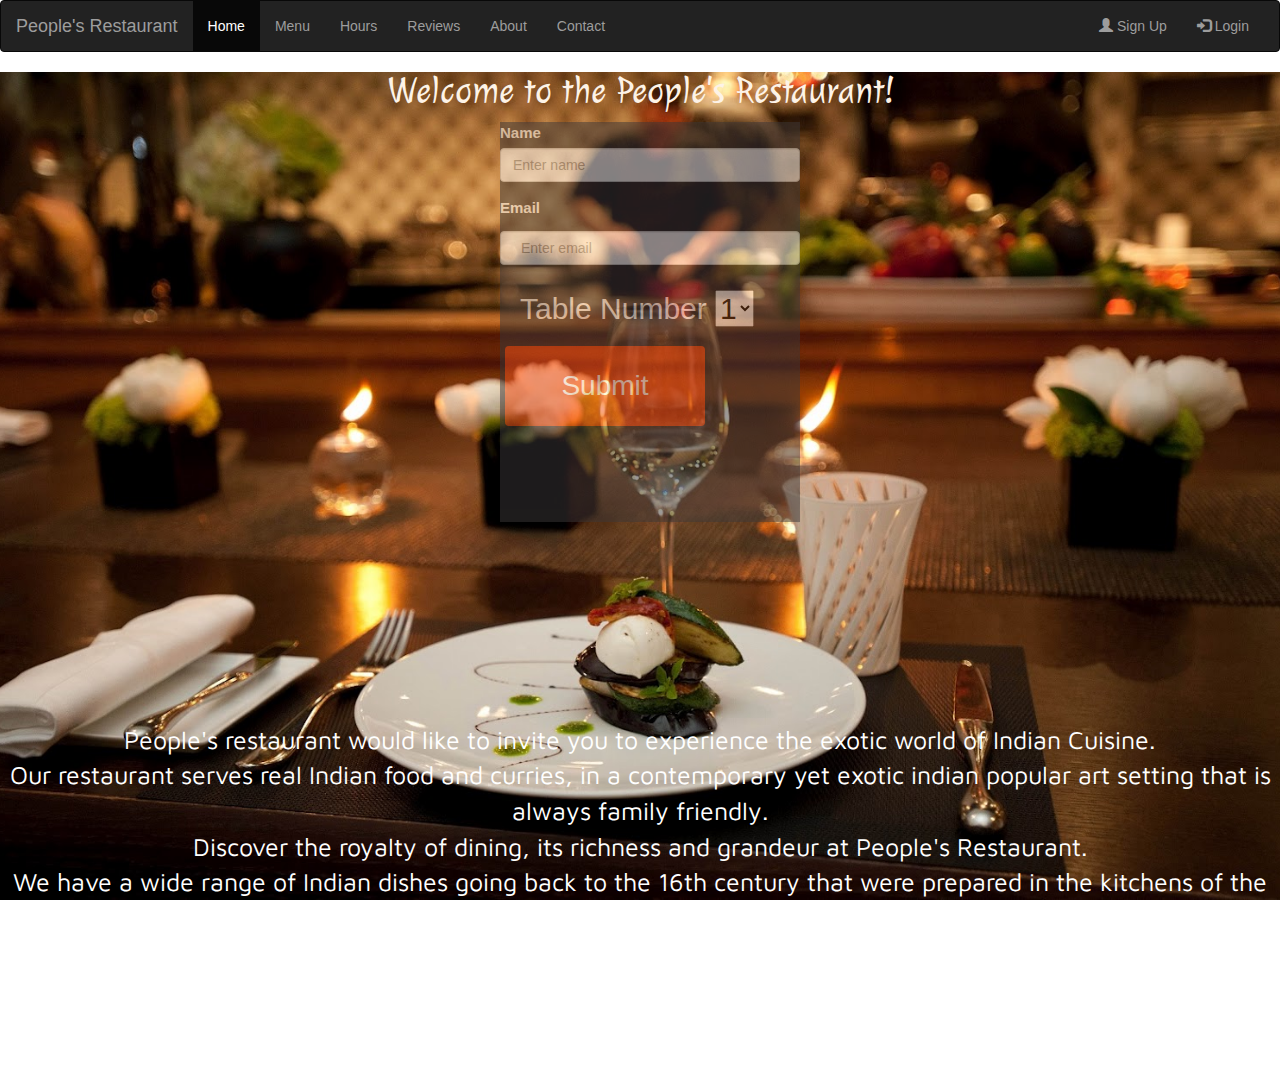
<file: index.html>
<!DOCTYPE html>
<html>
<head>
<meta name="viewport" content="width=device-width, initial-scale=1.0">
<link rel="stylesheet" type="text/css" href="style.css">
<link href="//maxcdn.bootstrapcdn.com/font-awesome/4.2.0/css/font-awesome.min.css" rel="stylesheet">
<link href="https://fonts.googleapis.com/css?family=Julee" rel="stylesheet">
<meta charset="utf-8">
  <meta name="viewport" content="width=device-width, initial-scale=1">
  <link rel="stylesheet" href="https://maxcdn.bootstrapcdn.com/bootstrap/3.3.7/css/bootstrap.min.css">
  <link href="https://fonts.googleapis.com/css?family=Maven+Pro" rel="stylesheet">
  <script src="https://ajax.googleapis.com/ajax/libs/jquery/3.2.1/jquery.min.js"></script>
  <script src="https://maxcdn.bootstrapcdn.com/bootstrap/3.3.7/js/bootstrap.min.js"></script>
<title>Restaurant</title>
</head>
<body>
<nav class="navbar navbar-inverse">
  <div class="container-fluid">
    <div class="navbar-header">
      <button type="button" class="navbar-toggle" data-toggle="collapse" data-target="#myNavbar">
        <span class="icon-bar"></span>
        <span class="icon-bar"></span>
        <span class="icon-bar"></span>                        
      </button>
      <a class="navbar-brand" href="index.html">People's Restaurant</a>
    </div>
    <div class="collapse navbar-collapse" id="myNavbar">
      <ul class="nav navbar-nav">
        <li class="active"><a href="index.html">Home</a></li>
        <li><a href="menu.html">Menu</a></li>
        <li><a href="hours.html">Hours</a></li>
        <li><a href="reviews.html">Reviews</a></li>
		<li><a href="about.html">About</a></li>
		<li><a href="contact.html">Contact</a></li>
      </ul>
      <ul class="nav navbar-nav navbar-right">
        <li><a href="#"><span class="glyphicon glyphicon-user"></span> Sign Up</a></li>
        <li><a href="#"><span class="glyphicon glyphicon-log-in"></span> Login</a></li>
      </ul>
    </div>
  </div>
</nav>
  
<div class="parallax">
<center><h1 class="font">Welcome to the People's Restaurant!</h1></center>
<div class="box" style="height:400px;width:300px;margin-left:500px;margin-bottom:200px;background-color:#3B3738;font-size:36px">
<form>
    <div class="form-group">
      <label for="email">Name</label>
      <input type="email" class="form-control" id="email" placeholder="Enter name">
    </div>
    <div class="form-group">
      <label for="pwd">Email</label>
      <input type="password" class="form-control" id="pwd" placeholder="Enter email">
    </div>
    <div class="checkbox">
	<label for="pwd" color="white">Table Number</label>
    <select id="table" name="table">
      <option value="table_1">1</option>
      <option value="table_2">2</option>
      <option value="table_3">3</option>
	  <option value="table_4">4</option>
	  <option value="table_5">5</option>
	  <option value="table_6">6</option>
	  <option value="table_7">7</option>
	  <option value="table_8">8</option>
	  </select>
    </div>
    <button class="button"><span>Submit </span></button>
  </form>
</div>
<center><p class="para">People's restaurant would like to invite you to experience the exotic world of Indian Cuisine.<br>
Our restaurant serves real Indian food and curries, in a contemporary yet exotic indian popular art setting that is always family friendly.<br>
Discover the royalty of dining, its richness and grandeur at People's Restaurant.<br>
We have a wide range of Indian dishes going back to the 16th century that were prepared in the kitchens of the royal Mughal Emperors and cherished till date.</p></center>
</div>
</body>
</html>
</file>
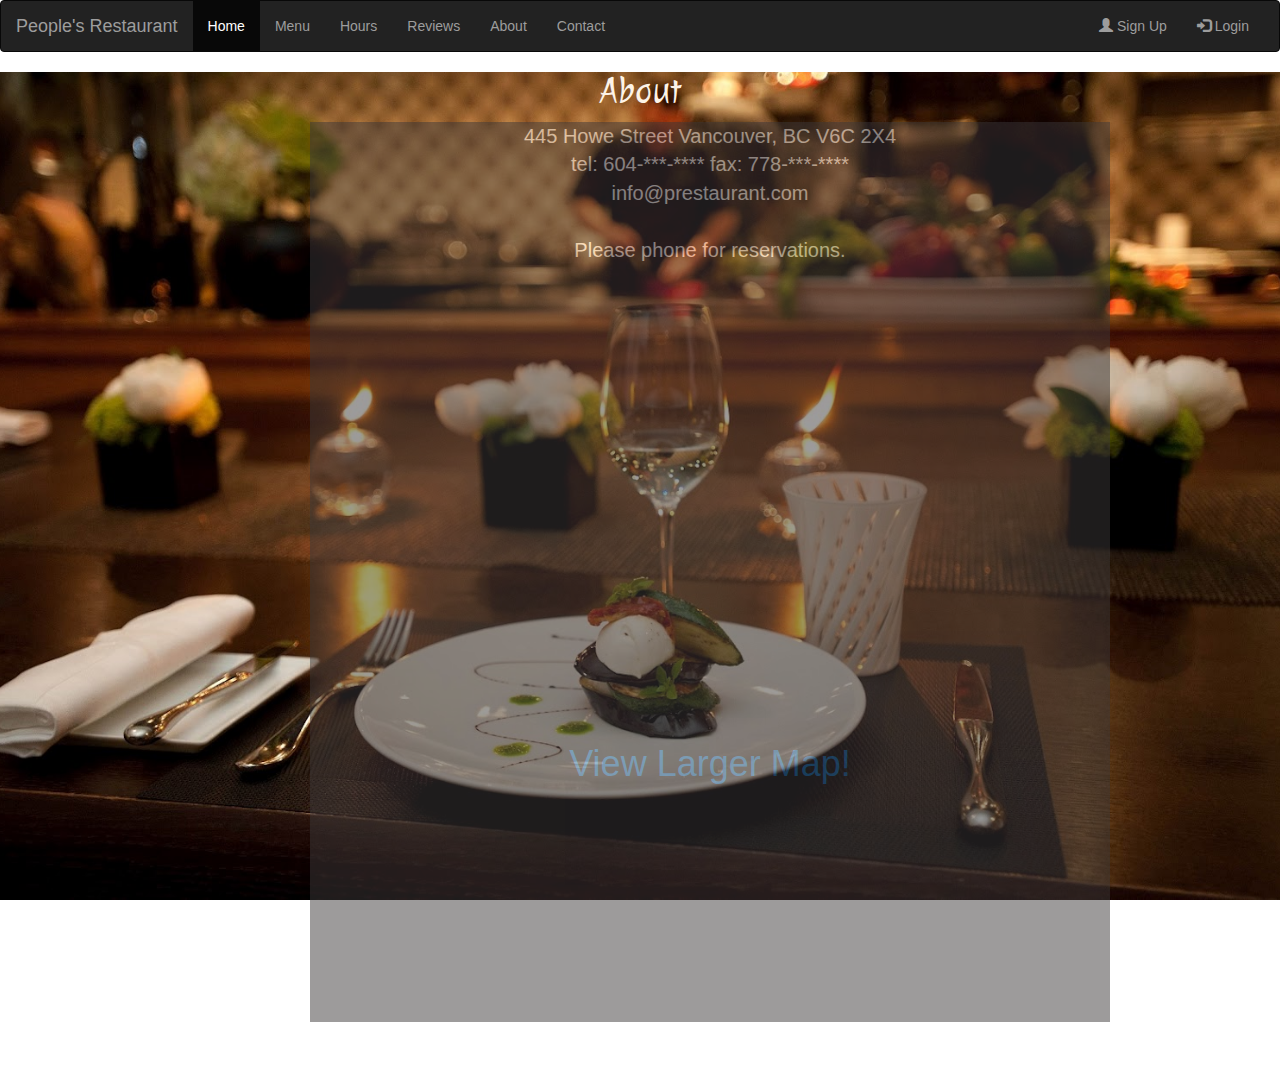
<file: about.html>
<!DOCTYPE html>
<html>
<head>
<link rel="stylesheet" type="text/css" href="style.css">
<link href="//maxcdn.bootstrapcdn.com/font-awesome/4.2.0/css/font-awesome.min.css" rel="stylesheet">
<link href="https://fonts.googleapis.com/css?family=Julee" rel="stylesheet">
<meta charset="utf-8">
  <meta name="viewport" content="width=device-width, initial-scale=1">
  <link rel="stylesheet" href="https://maxcdn.bootstrapcdn.com/bootstrap/3.3.7/css/bootstrap.min.css">
  <link href="https://fonts.googleapis.com/css?family=Maven+Pro" rel="stylesheet">
  <script src="https://ajax.googleapis.com/ajax/libs/jquery/3.2.1/jquery.min.js"></script>
  <script src="https://maxcdn.bootstrapcdn.com/bootstrap/3.3.7/js/bootstrap.min.js"></script>
<title>Restaurant</title>
</head>
<body>
<nav class="navbar navbar-inverse">
  <div class="container-fluid">
    <div class="navbar-header">
      <button type="button" class="navbar-toggle" data-toggle="collapse" data-target="#myNavbar">
        <span class="icon-bar"></span>
        <span class="icon-bar"></span>
        <span class="icon-bar"></span>                        
      </button>
      <a class="navbar-brand" href="index.html">People's Restaurant</a>
    </div>
    <div class="collapse navbar-collapse" id="myNavbar">
      <ul class="nav navbar-nav">
        <li class="active"><a href="index.html">Home</a></li>
        <li><a href="menu.html">Menu</a></li>
        <li><a href="hours.html">Hours</a></li>
        <li><a href="reviews.html">Reviews</a></li>
		<li><a href="about.html">About</a></li>
		<li><a href="contact.html">Contact</a></li>
      </ul>
      <ul class="nav navbar-nav navbar-right">
        <li><a href="#"><span class="glyphicon glyphicon-user"></span> Sign Up</a></li>
        <li><a href="#"><span class="glyphicon glyphicon-log-in"></span> Login</a></li>
      </ul>
    </div>
  </div>
</nav>

<div class="parallax">
<center><h1 class="font">About</h1></center>
<div class="box" style="height:900px;width:800px;margin-left:310px;margin-bottom:0px;background-color:#3B3738;font-size:36px">

<center><p class="address">445 Howe Street Vancouver, BC V6C 2X4<br>tel: 604-***-**** fax: 778-***-****<br>info@prestaurant.com<br><br>Please phone for reservations.</p></center>

<center><iframe src="https://www.google.com/maps/embed?pb=!1m18!1m12!1m3!1d2602.49790296354!2d-123.11759268494049!3d49.28591057846396!2m3!1f0!2f0!3f0!3m2!1i1024!2i768!4f13.1!3m3!1m2!1s0x5486718265254fe7%3A0x3edba92f6493b701!2s445+Howe+St%2C+Vancouver%2C+BC+V6C!5e0!3m2!1sen!2sca!4v1501755916820" width="600" height="450" frameborder="0" style="border:0" allowfullscreen></iframe></center>
<center><a font-size="20" href="https://www.google.ca/maps/place/445+Howe+St,+Vancouver,+BC+V6C/@49.2859106,-123.1175927,17z/data=!3m1!4b1!4m5!3m4!1s0x5486718265254fe7:0x3edba92f6493b701!8m2!3d49.2859071!4d-123.115404">View Larger Map!</a></center>
</div>
</div>








</body>
</html>
</file>
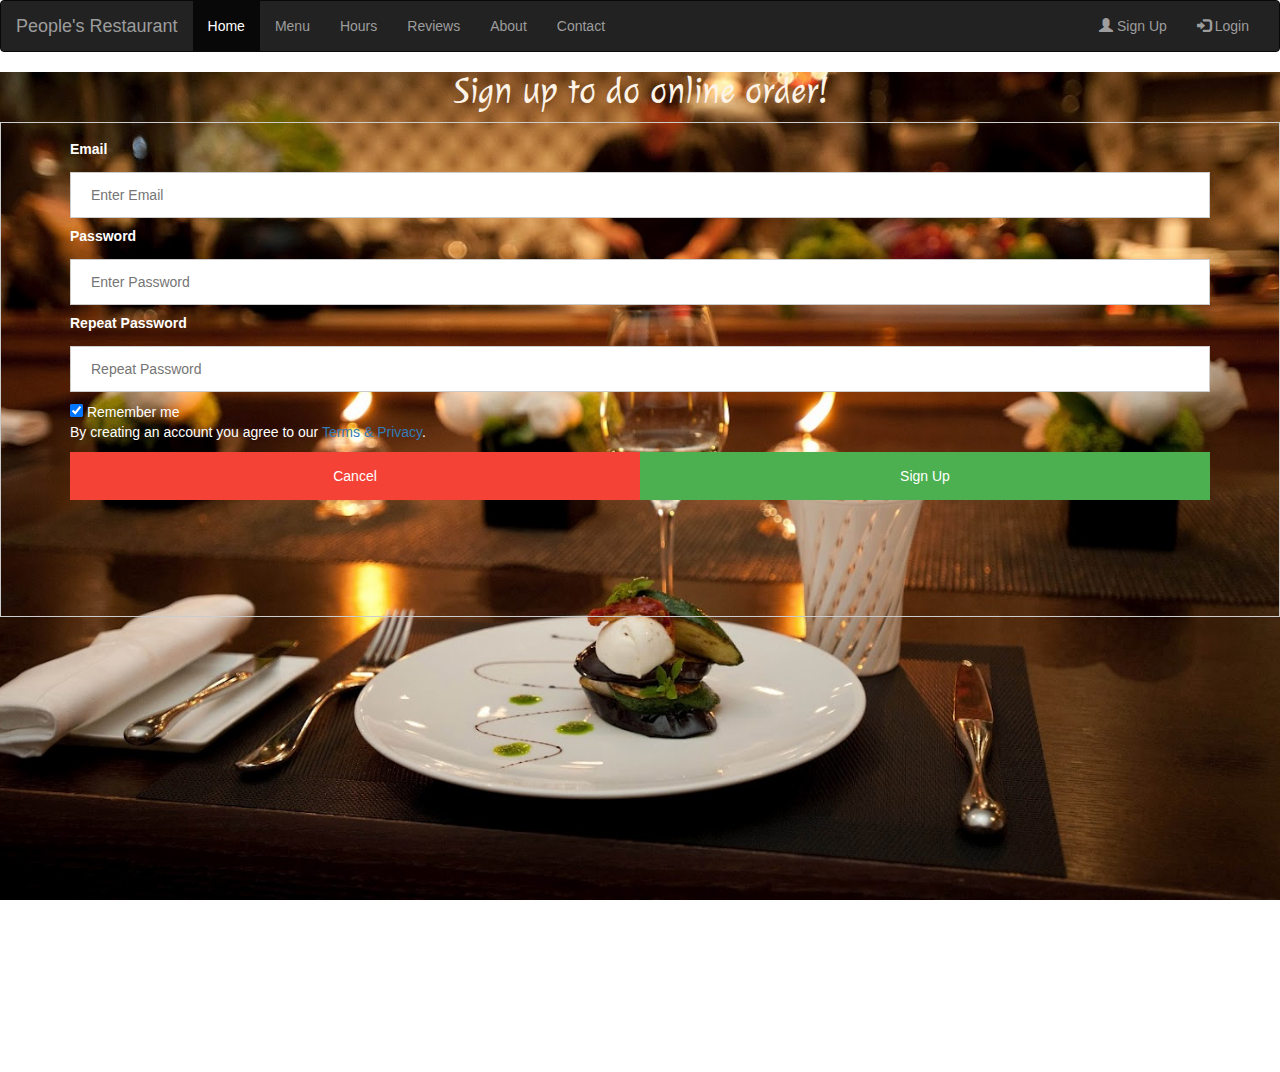
<file: contact.html>
<!DOCTYPE html>
<html>
<head>
<link rel="stylesheet" type="text/css" href="style.css">
<link href="//maxcdn.bootstrapcdn.com/font-awesome/4.2.0/css/font-awesome.min.css" rel="stylesheet">
<link href="https://fonts.googleapis.com/css?family=Julee" rel="stylesheet">
<meta charset="utf-8">
  <meta name="viewport" content="width=device-width, initial-scale=1">
  <link rel="stylesheet" href="https://maxcdn.bootstrapcdn.com/bootstrap/3.3.7/css/bootstrap.min.css">
  <link href="https://fonts.googleapis.com/css?family=Maven+Pro" rel="stylesheet">
  <script src="https://ajax.googleapis.com/ajax/libs/jquery/3.2.1/jquery.min.js"></script>
  <script src="https://maxcdn.bootstrapcdn.com/bootstrap/3.3.7/js/bootstrap.min.js"></script>
<title>Restaurant</title>
</head>
<body>
<nav class="navbar navbar-inverse">
  <div class="container-fluid">
    <div class="navbar-header">
      <button type="button" class="navbar-toggle" data-toggle="collapse" data-target="#myNavbar">
        <span class="icon-bar"></span>
        <span class="icon-bar"></span>
        <span class="icon-bar"></span>                        
      </button>
      <a class="navbar-brand" href="index.html">People's Restaurant</a>
    </div>
    <div class="collapse navbar-collapse" id="myNavbar">
      <ul class="nav navbar-nav">
        <li class="active"><a href="index.html">Home</a></li>
        <li><a href="menu.html">Menu</a></li>
        <li><a href="hours.html">Hours</a></li>
        <li><a href="reviews.html">Reviews</a></li>
		<li><a href="about.html">About</a></li>
		<li><a href="contact.html">Contact</a></li>
      </ul>
      <ul class="nav navbar-nav navbar-right">
        <li><a href="contact.html"><span class="glyphicon glyphicon-user"></span> Sign Up</a></li>
        <li><a href="#"><span class="glyphicon glyphicon-log-in"></span> Login</a></li>
      </ul>
    </div>
  </div>
</nav>


<div class="parallax">
<center><h1 class="font">Sign up to do online order!</h1></center>

<form action="" style="border:1px solid #ccc">
  <div class="container">
    <label><b>Email</b></label>
    <input type="text" placeholder="Enter Email" name="email" required>

    <label><b>Password</b></label>
    <input type="password" placeholder="Enter Password" name="psw" required>

    <label><b>Repeat Password</b></label>
    <input type="password" placeholder="Repeat Password" name="psw-repeat" required>
    <input type="checkbox" checked="checked"> Remember me
    <p>By creating an account you agree to our <a href="#">Terms & Privacy</a>.</p>

    <div class="clearfix">
      <button type="button" class="cancelbtn">Cancel</button>
      <button type="submit" class="signupbtn">Sign Up</button>
    </div>
  </div>
</form>
</div>
</div>








</body>
</html>
</file>
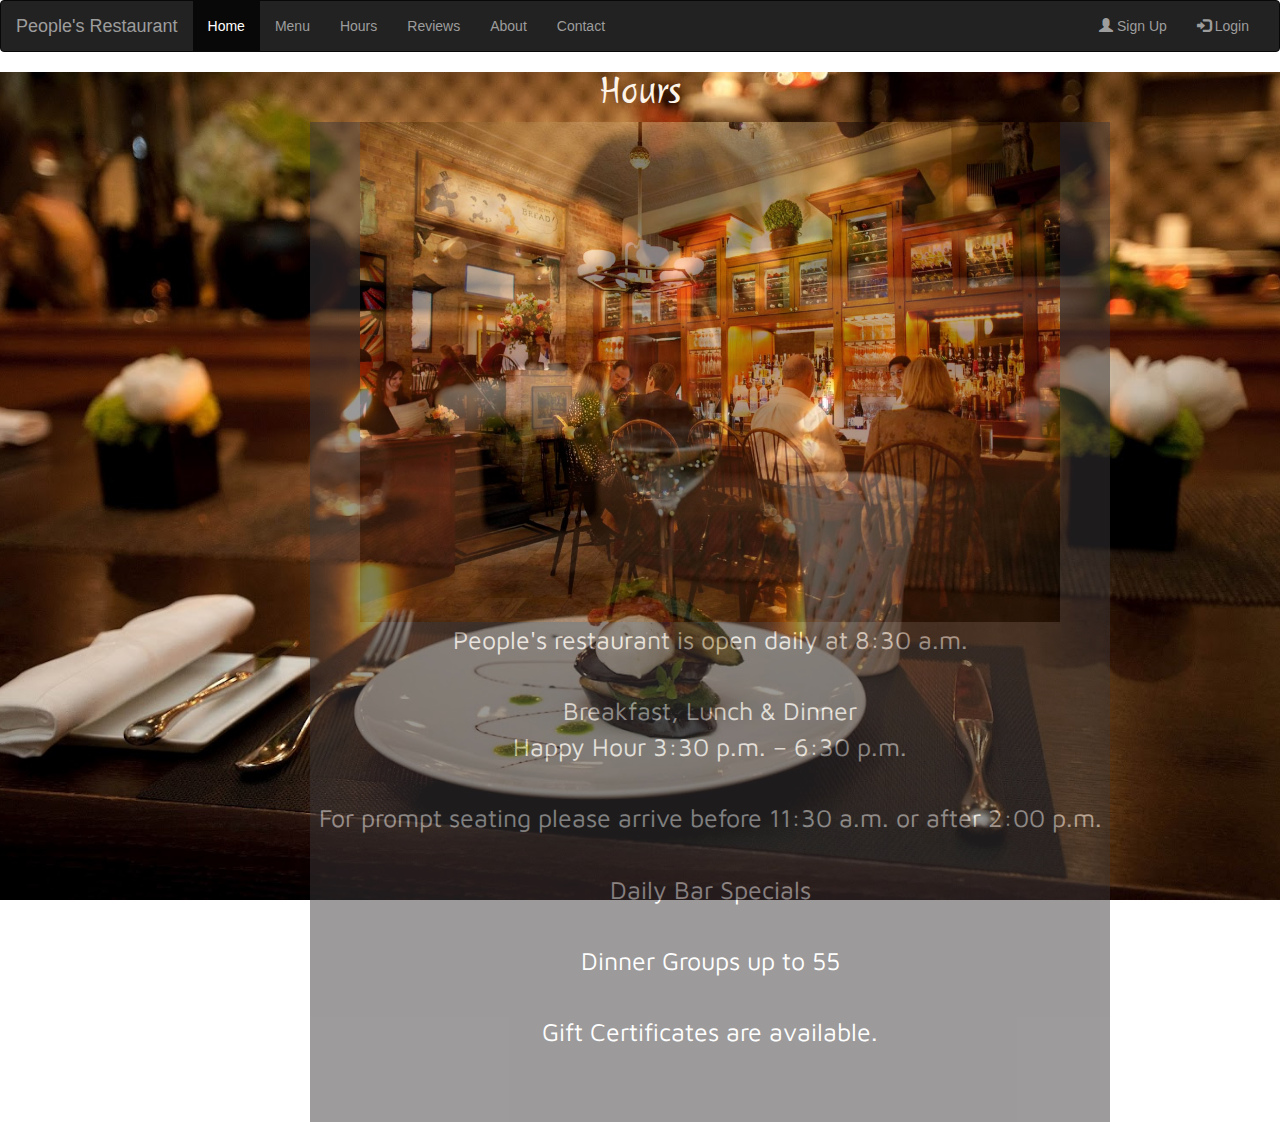
<file: hours.html>
<!DOCTYPE html>
<html>
<head>
<link rel="stylesheet" type="text/css" href="style.css">
<link href="//maxcdn.bootstrapcdn.com/font-awesome/4.2.0/css/font-awesome.min.css" rel="stylesheet">
<link href="https://fonts.googleapis.com/css?family=Julee" rel="stylesheet">
<meta charset="utf-8">
  <meta name="viewport" content="width=device-width, initial-scale=1">
  <link rel="stylesheet" href="https://maxcdn.bootstrapcdn.com/bootstrap/3.3.7/css/bootstrap.min.css">
  <link href="https://fonts.googleapis.com/css?family=Maven+Pro" rel="stylesheet">
  <script src="https://ajax.googleapis.com/ajax/libs/jquery/3.2.1/jquery.min.js"></script>
  <script src="https://maxcdn.bootstrapcdn.com/bootstrap/3.3.7/js/bootstrap.min.js"></script>
<title>Restaurant</title>
</head>
<body>
<nav class="navbar navbar-inverse">
  <div class="container-fluid">
    <div class="navbar-header">
      <button type="button" class="navbar-toggle" data-toggle="collapse" data-target="#myNavbar">
        <span class="icon-bar"></span>
        <span class="icon-bar"></span>
        <span class="icon-bar"></span>                        
      </button>
      <a class="navbar-brand" href="index.html">People's Restaurant</a>
    </div>
    <div class="collapse navbar-collapse" id="myNavbar">
      <ul class="nav navbar-nav">
        <li class="active"><a href="index.html">Home</a></li>
        <li><a href="menu.html">Menu</a></li>
        <li><a href="hours.html">Hours</a></li>
        <li><a href="reviews.html">Reviews</a></li>
		<li><a href="about.html">About</a></li>
		<li><a href="contact.html">Contact</a></li>
      </ul>
      <ul class="nav navbar-nav navbar-right">
        <li><a href="#"><span class="glyphicon glyphicon-user"></span> Sign Up</a></li>
        <li><a href="#"><span class="glyphicon glyphicon-log-in"></span> Login</a></li>
      </ul>
    </div>
  </div>
</nav>


<div class="parallax">
<center><h1 class="font">Hours</h1></center>
<div class="box" style="height:1000px;width:800px;margin-left:310px;margin-bottom:0px;background-color:#3B3738;font-size:36px">
<center><img src="restaurant.jpg" height="500" width="700"></center>

<center><p class="para" color="white">People's restaurant is open daily at 8:30 a.m.<br><br>Breakfast, Lunch & Dinner<br>Happy Hour 3:30 p.m. – 6:30 p.m.<br><br>For prompt seating please arrive before 11:30 a.m. or after 2:00 p.m.<br><br>Daily Bar Specials<br><br>Dinner Groups up to 55<br><br>Gift Certificates are available.</p></center>

</div>
</div>








</body>
</html>
</file>
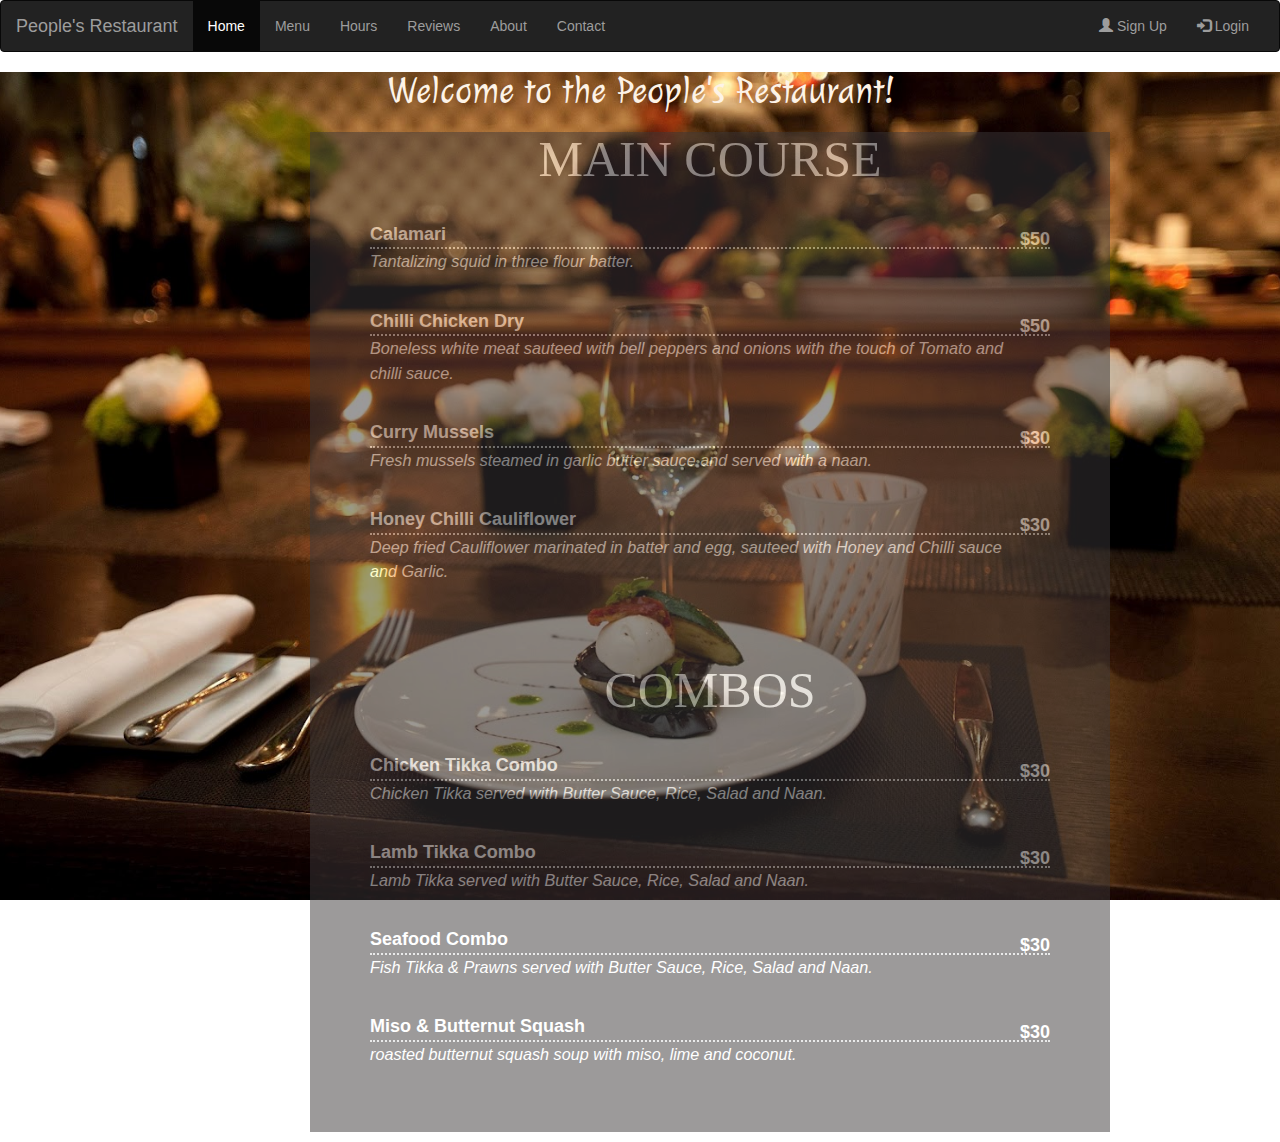
<file: menu.html>
<!DOCTYPE html>
<html>
<head>
<link rel="stylesheet" type="text/css" href="style.css">
<link href="//maxcdn.bootstrapcdn.com/font-awesome/4.2.0/css/font-awesome.min.css" rel="stylesheet">
<link href="https://fonts.googleapis.com/css?family=Julee" rel="stylesheet">
<meta charset="utf-8">
  <meta name="viewport" content="width=device-width, initial-scale=1">
  <link rel="stylesheet" href="https://maxcdn.bootstrapcdn.com/bootstrap/3.3.7/css/bootstrap.min.css">
  <link href="https://fonts.googleapis.com/css?family=Maven+Pro" rel="stylesheet">
  <script src="https://ajax.googleapis.com/ajax/libs/jquery/3.2.1/jquery.min.js"></script>
  <script src="https://maxcdn.bootstrapcdn.com/bootstrap/3.3.7/js/bootstrap.min.js"></script>
<title>Restaurant</title>
</head>
<body>
<nav class="navbar navbar-inverse">
  <div class="container-fluid">
    <div class="navbar-header">
      <button type="button" class="navbar-toggle" data-toggle="collapse" data-target="#myNavbar">
        <span class="icon-bar"></span>
        <span class="icon-bar"></span>
        <span class="icon-bar"></span>                        
      </button>
      <a class="navbar-brand" href="index.html">People's Restaurant</a>
    </div>
    <div class="collapse navbar-collapse" id="myNavbar">
      <ul class="nav navbar-nav">
        <li class="active"><a href="index.html">Home</a></li>
        <li><a href="menu.html">Menu</a></li>
        <li><a href="hours.html">Hours</a></li>
        <li><a href="reviews.html">Reviews</a></li>
		<li><a href="about.html">About</a></li>
		<li><a href="contact.html">Contact</a></li>
      </ul>
      <ul class="nav navbar-nav navbar-right">
        <li><a href="#"><span class="glyphicon glyphicon-user"></span> Sign Up</a></li>
        <li><a href="#"><span class="glyphicon glyphicon-log-in"></span> Login</a></li>
      </ul>
    </div>
  </div>
</nav>



<div class="parallax">
<center><h1 class="font">Welcome to the People's Restaurant!</h1></center>
<div class="box" style="height:1000px;width:800px;margin-left:310px;margin-bottom:0px;background-color:#3B3738;font-size:36px">
<div class="menu-body">
	
		<!-- Section starts: Appetizers -->
		<div class="menu-section">

			<h2 class="menu-section-title">MAIN COURSE</h2>
		
			<!-- Item starts -->
			<div class="menu-item">
				<div class="menu-item-name">
					Calamari
				</div>
				
				<div class="menu-item-price">
					$50
				</div>

				<div class="menu-item-description">
					Tantalizing squid in three flour batter.
				</div>

			</div>
			<!-- Item ends -->

			<!-- Item starts -->
			<div class="menu-item">

				<div class="menu-item-name">
					Chilli Chicken Dry
				</div>
				
				<div class="menu-item-price">
					$50
				</div>

				<div class="menu-item-description">
					Boneless white meat sauteed with bell peppers and onions with the
touch of Tomato and chilli sauce.
				</div>
				
			</div>
			<!-- Item ends -->

			<!-- Item starts -->
			<div class="menu-item">

				<div class="menu-item-name">
					Curry Mussels
				</div>

				<div class="menu-item-price">
					$30
				</div>

				<div class="menu-item-description">
					Fresh mussels steamed in garlic butter sauce and served with a naan.
				</div>

			</div>
			<!-- Item ends -->

			<!-- Item starts -->
			<div class="menu-item">

				<div class="menu-item-name">
					Honey Chilli Cauliflower
				</div>

				<div class="menu-item-price">
					$30
				</div>

				<div class="menu-item-description">
					Deep fried Cauliflower marinated in batter and egg, sauteed with
Honey and Chilli sauce and Garlic.
				</div>

			</div>
			<!-- Item ends -->
			
		</div>
		<!-- Section ends: Appetizers -->
		
		<!-- Section starts: Drinks -->
		<div class="menu-section">

			<h2 class="menu-section-title">COMBOS</h2>
		
			<!-- Item starts -->
			<div class="menu-item">

				<div class="menu-item-name">
					Chicken Tikka Combo
				</div>

				<div class="menu-item-price">
					$30
				</div>

				<div class="menu-item-description">
					Chicken Tikka served with Butter Sauce, Rice, Salad and Naan.
				</div>

			</div>
			<!-- Item ends -->

			<!-- Item starts -->
			<div class="menu-item">

				<div class="menu-item-name">
					Lamb Tikka Combo
				</div>

				<div class="menu-item-price">
					$30
				</div>

				<div class="menu-item-description">
					Lamb Tikka served with Butter Sauce, Rice, Salad and Naan.
				</div>

			</div>
			<!-- Item ends -->

			<!-- Item starts -->
			<div class="menu-item">

				<div class="menu-item-name">
					Seafood Combo
				</div>

				<div class="menu-item-price">
					$30
				</div>

				<div class="menu-item-description">
					Fish Tikka & Prawns served with Butter Sauce, Rice, Salad and Naan.
				</div>

			</div>
			<!-- Item ends -->

			<!-- Item starts -->
			<div class="menu-item">

				<div class="menu-item-name">
					Miso & Butternut Squash
				</div>

				<div class="menu-item-price">
					$30
				</div>

				<div class="menu-item-description">
					roasted butternut squash soup with miso, lime and coconut.
				</div>

			</div>
			<!-- Item ends -->
			
		</div>
		<!-- Section ends: Drinks -->
		
	</div>
</div>
<center><p class="para"></p></center>
</div>








</body>
</html>
</file>
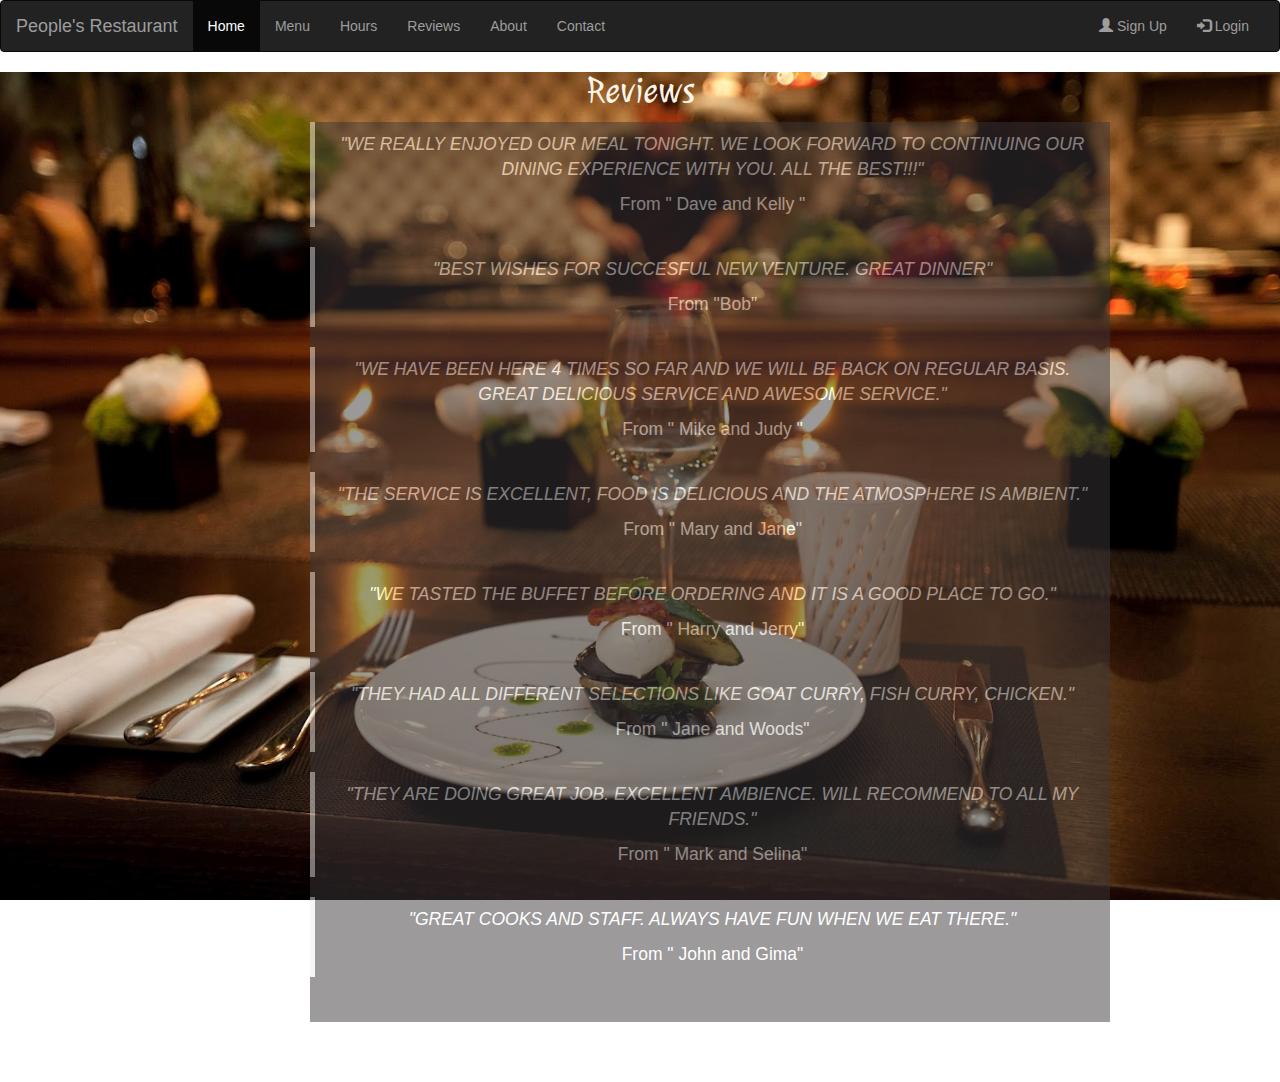
<file: reviews.html>
<!DOCTYPE html>
<html>
<head>
<link rel="stylesheet" type="text/css" href="style.css">
<link href="//maxcdn.bootstrapcdn.com/font-awesome/4.2.0/css/font-awesome.min.css" rel="stylesheet">
<link href="https://fonts.googleapis.com/css?family=Julee" rel="stylesheet">
<meta charset="utf-8">
  <meta name="viewport" content="width=device-width, initial-scale=1">
  <link rel="stylesheet" href="https://maxcdn.bootstrapcdn.com/bootstrap/3.3.7/css/bootstrap.min.css">
  <link href="https://fonts.googleapis.com/css?family=Maven+Pro" rel="stylesheet">
  <script src="https://ajax.googleapis.com/ajax/libs/jquery/3.2.1/jquery.min.js"></script>
  <script src="https://maxcdn.bootstrapcdn.com/bootstrap/3.3.7/js/bootstrap.min.js"></script>
<title>Restaurant</title>
</head>
<body>
<nav class="navbar navbar-inverse">
  <div class="container-fluid">
    <div class="navbar-header">
      <button type="button" class="navbar-toggle" data-toggle="collapse" data-target="#myNavbar">
        <span class="icon-bar"></span>
        <span class="icon-bar"></span>
        <span class="icon-bar"></span>                        
      </button>
      <a class="navbar-brand" href="index.html">People's Restaurant</a>
    </div>
    <div class="collapse navbar-collapse" id="myNavbar">
      <ul class="nav navbar-nav">
        <li class="active"><a href="index.html">Home</a></li>
        <li><a href="menu.html">Menu</a></li>
        <li><a href="hours.html">Hours</a></li>
        <li><a href="reviews.html">Reviews</a></li>
		<li><a href="about.html">About</a></li>
		<li><a href="contact.html">Contact</a></li>
      </ul>
      <ul class="nav navbar-nav navbar-right">
        <li><a href="#"><span class="glyphicon glyphicon-user"></span> Sign Up</a></li>
        <li><a href="#"><span class="glyphicon glyphicon-log-in"></span> Login</a></li>
      </ul>
    </div>
  </div>
</nav>

<div class="parallax">
<center><h1 class="font">Reviews</h1></center>
<div class="box" style="height:900px;width:800px;margin-left:310px;margin-bottom:0px;background-color:#3B3738;font-size:36px">
<div class="w3-container" color="white">

  <center><blockquote class="w3-panel w3-leftbar w3-light-grey">
    <p class="w3-large" color="white"><i>"WE REALLY ENJOYED OUR MEAL TONIGHT. WE LOOK FORWARD TO CONTINUING OUR DINING EXPERIENCE WITH YOU. ALL THE BEST!!!"</i></p>
    <p>From " Dave and Kelly "</p>
  </blockquote></center>

<center><blockquote class="w3-panel w3-leftbar w3-light-grey">
    <p class="w3-large" color="white"><i>"BEST WISHES FOR SUCCESFUL NEW VENTURE. GREAT DINNER"</i></p>
    <p>From "Bob"</p>
  </blockquote></center>

<center><blockquote class="w3-panel w3-leftbar w3-light-grey">
    <p class="w3-large" color="white"><i>"WE HAVE BEEN HERE 4 TIMES SO FAR AND WE WILL BE BACK ON REGULAR BASIS. GREAT DELICIOUS SERVICE AND AWESOME SERVICE."</i></p>
    <p>From " Mike and Judy "</p>
  </blockquote></center>

<center><blockquote class="w3-panel w3-leftbar w3-light-grey">
    <p class="w3-large" color="white"><i>"THE SERVICE IS EXCELLENT, FOOD IS DELICIOUS AND THE ATMOSPHERE IS AMBIENT."</i></p>
    <p>From " Mary and Jane"</p>
  </blockquote></center>

<center><blockquote class="w3-panel w3-leftbar w3-light-grey">
    <p class="w3-large" color="white"><i>"WE TASTED THE BUFFET BEFORE ORDERING AND IT IS A GOOD PLACE TO GO."</i></p>
    <p>From " Harry and Jerry"</p>
  </blockquote></center>

<center><blockquote class="w3-panel w3-leftbar w3-light-grey">
    <p class="w3-large" color="white"><i>"THEY HAD ALL DIFFERENT SELECTIONS LIKE GOAT CURRY, FISH CURRY, CHICKEN."</i></p>
    <p>From " Jane and Woods"</p>
  </blockquote></center>

<center><blockquote class="w3-panel w3-leftbar w3-light-grey">
    <p class="w3-large" color="white"><i>"THEY ARE DOING GREAT JOB. EXCELLENT AMBIENCE. WILL RECOMMEND TO ALL MY FRIENDS."</i></p>
    <p>From " Mark and Selina"</p>
  </blockquote></center>

<center><blockquote class="w3-panel w3-leftbar w3-light-grey">
    <p class="w3-large" color="white"><i>"GREAT COOKS AND STAFF. ALWAYS HAVE FUN WHEN WE EAT THERE."</i></p>
    <p>From " John and Gima"</p>
  </blockquote></center>  
</div>
</div>
</div>
<center><p class="para"></p></center>
</div>








</body>
</html>
</file>
<file: style.css>
body {
	
	background-repeat: no-repeat;
	width: 100%;
	
}
.navbar navbar-inverse {
	background-color: #DFE2DB;
}

.parallax {
    /* The image used */
    background-image: url("background.jpg");

    /* Set a specific height */
    min-height: 1000px; 

    /* Create the parallax scrolling effect */
    background-attachment: fixed;
    background-position: center;
    background-repeat: no-repeat;
    background-size: cover;
}
.font {
	font-family: 'Julee', cursive;
	color: #FDF3E7;
	
}
.para {
	font-family: 'Maven Pro', sans-serif;
	font-size: 25px;
	color: white;
}
.box {
	opacity: 0.5;
    filter: alpha(opacity=50);
}
.form-group {
	font-size: 15px;
	color: white;
}
.checkbox {
	font-size: 30px;
	color: white;
}
#table {
	color: black;
}

.select {
    width: 100%;
    padding: 12px 20px;
    margin: 8px 0;
    display: inline-block;
    border: 1px solid #ccc;
    border-radius: 4px;
    box-sizing: border-box;
}

.button {
  border-radius: 4px;
  background-color: #f4511e;
  border: none;
  color: #FFFFFF;
  text-align: center;
  font-size: 28px;
  padding: 20px;
  width: 200px;
  transition: all 0.5s;
  cursor: pointer;
  margin: 5px;
}

.button span {
  cursor: pointer;
  display: inline-block;
  position: relative;
  transition: 0.5s;
}

.button span:after {
  content: '\00bb';
  position: absolute;
  opacity: 0;
  top: 0;
  right: -20px;
  transition: 0.5s;
}

.button:hover span {
  padding-right: 25px;
}

.button:hover span:after {
  opacity: 1;
  right: 0;
}


/**Menu**/
.menu-body {
  max-width: 680px;
  margin: 0 auto;
  display: block;
  color: white;
}

.menu-section {
  margin-bottom: 80px;
}

.menu-section-title {
  font-family: georgia;
  font-size: 50px;
  display: block;
  font-weight:normal;
  margin: 20px 0; 
  text-align: Center;
  color: white;
}

.menu-item {
  margin: 35px 0;
  font-size: 18px;
}

.menu-item-name{
  font-family: helvetica;
  font-weight: bold;
  border-bottom: 2px dotted rgb(213, 213, 213);
}

.menu-item-description {
  font-style: italic;
  font-size: .9em;
  line-height: 1.5em;
}

.menu-item-price{
  float: right;
  font-weight: bold;
  font-family: arial;
  margin-top: -22px;
}
.w3-container {
	color: white;
	font-size: 20px;
}
.address {
	color: white;
	font-family: 'Roboto', sans-serif;
	font-size: 20px;
}

/* Full-width input fields */
input[type=text], input[type=password] {
    width: 100%;
    padding: 12px 20px;
    margin: 8px 0;
    display: inline-block;
    border: 1px solid #ccc;
    box-sizing: border-box;
}

/* Set a style for all buttons */
button {
    background-color: #4CAF50;
    color: white;
    padding: 14px 20px;
    margin: 8px 0;
    border: none;
    cursor: pointer;
    width: 100%;
}

/* Extra styles for the cancel button */
.cancelbtn {
    padding: 14px 20px;
    background-color: #f44336;
}

/* Float cancel and signup buttons and add an equal width */
.cancelbtn,.signupbtn {
    float: left;
    width: 50%;
}

/* Add padding to container elements */
.container {
    padding: 16px;
}

/* Clear floats */
.clearfix::after {
    content: "";
    clear: both;
    display: table;
}

/* Change styles for cancel button and signup button on extra small screens */
@media screen and (max-width: 300px) {
    .cancelbtn, .signupbtn {
       width: 100%;
    }
}

.container {
	color: white;
	margin-bottom: 100px;
}
.hours {
	font-family: 'Maven Pro', sans-serif;
	font-size: 20px;
}
</file>
